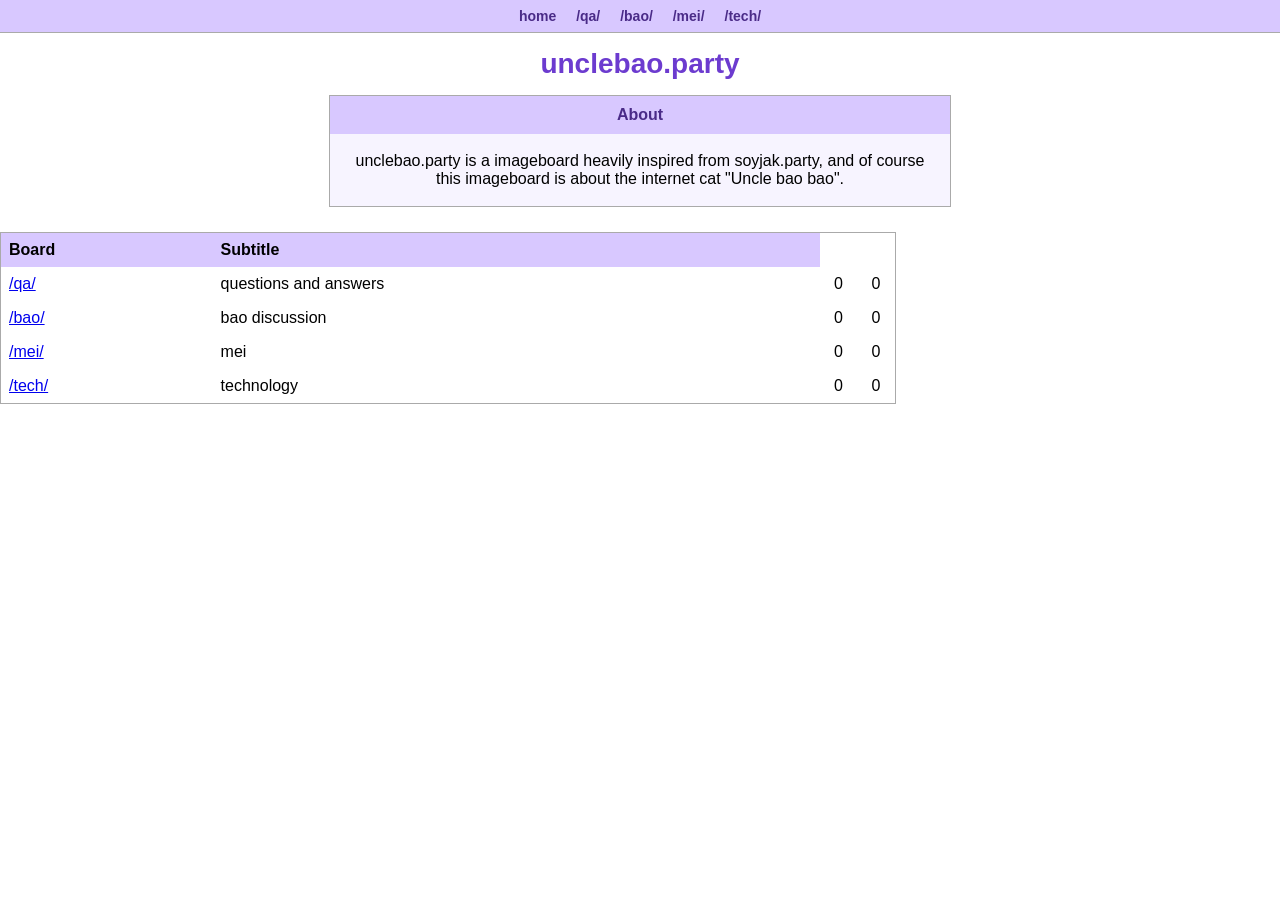
<file: index.html>
<!DOCTYPE html>
<html>

<head>

<meta charset="UTF-8">
<title>unclebao.party</title>

<link rel="stylesheet" href="style.css">

</head>

<body>

<div class="topbar">

<a href="index.html">home</a>

<a href="qa.html">/qa/</a>
<a href="bao.html">/bao/</a>
<a href="mei.html">/mei/</a>
<a href="tech.html">/tech/</a>

</div>

<div class="header">

<h1>unclebao.party</h1>

</div>

<div class="postform" style="margin-bottom:25px;">

<div class="label" style="
width:auto;
text-align:center;
border-right:none;
">
About
</div>

<div style="
padding:18px;
text-align:center;
">

unclebao.party is a imageboard heavily inspired from soyjak.party, and of course this imageboard is about the internet cat "Uncle bao bao".

</div>

</div>

<div class="posts">

<table style="
width:100%;
border-collapse:collapse;
background:white;
border:1px solid #aaa;
">

<tr style="
background:#d8c8ff;
color:#000;
">

<th style="padding:8px;text-align:left;">
Board
</th>

<th style="padding:8px;text-align:left;">
Subtitle
</th>
</tr>

<tr>
<td style="padding:8px;">
<a href="qa.html">/qa/</a>
</td>
<td style="padding:8px;">
questions and answers
</td>
<td style="text-align:center;">
0
</td>
<td style="text-align:center;">
0
</td>
</tr>

<tr>
<td style="padding:8px;">
<a href="bao.html">/bao/</a>
</td>
<td style="padding:8px;">
bao discussion
</td>
<td style="text-align:center;">
0
</td>
<td style="text-align:center;">
0
</td>
</tr>

<tr>
<td style="padding:8px;">
<a href="mei.html">/mei/</a>
</td>
<td style="padding:8px;">
mei
</td>
<td style="text-align:center;">
0
</td>
<td style="text-align:center;">
0
</td>
</tr>

<tr>
<td style="padding:8px;">
<a href="tech.html">/tech/</a>
</td>
<td style="padding:8px;">
technology
</td>
<td style="text-align:center;">
0
</td>
<td style="text-align:center;">
0
</td>
</tr>

</table>

</div>

</body>
</html>
</file>
<file: style.css>
body {
    background: #ffffff;
    color: #000;
    font-family: Arial, sans-serif;
    margin: 0;
    padding: 0;
}

.topbar {
    background: #d8c8ff;
    border-bottom: 1px solid #aaa;
    padding: 8px;
    text-align: center;
    font-size: 14px;
}

.topbar a {
    color: #4a2b88;
    text-decoration: none;
    margin: 0 8px;
    font-weight: bold;
}

.topbar a:hover {
    text-decoration: underline;
}

.header {
    text-align: center;
    padding: 15px;
}

.header h1 {
    color: #6c3bcf;
    margin: 0;
    font-size: 28px;
}

.postform {
    width: 620px;
    margin: auto;
    border: 1px solid #aaa;
    background: #f7f4ff;
    margin-bottom: 20px;
}

.formrow {
    display: flex;
    border-bottom: 1px solid #ccc;
}

.label {
    width: 120px;
    background: #d8c8ff;
    padding: 10px;
    font-weight: bold;
    color: #4a2b88;
    border-right: 1px solid #bbb;
}

.input {
    flex: 1;
    padding: 8px;
}

input[type=text],
textarea {
    width: 98%;
    border: 1px solid #999;
    padding: 6px;
    font-size: 14px;
    box-sizing: border-box;
}

textarea {
    resize: vertical;
    min-height:80px;
}

button {
    background: #d8c8ff;
    border: 1px solid #888;
    padding: 6px 12px;
    cursor: pointer;
    font-weight: bold;
}

button:hover {
    background: #c9b5ff;
}

.posts {
    width: 70%;
    max-width: 900px;
}

.post {
    border: 1px solid #bbb;
    background: #f9f9f9;
    padding: 8px;
    margin-bottom: 10px;
    overflow: auto;
}

.postheader {
    font-size: 14px;
    margin-bottom: 6px;
}

.poster {
    color: #117743;
    font-weight: bold;
}

.postid {
    color: #555;
}

.posttime {
    color: #555;
}

.subject {
    color: #6c3bcf;
    font-weight: bold;
}

.post img {
    max-width: 180px;
    max-height: 180px;
    display: block;
    margin-top: 6px;
    border: 1px solid #aaa;
    .post {
    font-size: 14px;
}

.postform input[type=text],
.postform textarea {
    font-size: 13px;

}
</file>
